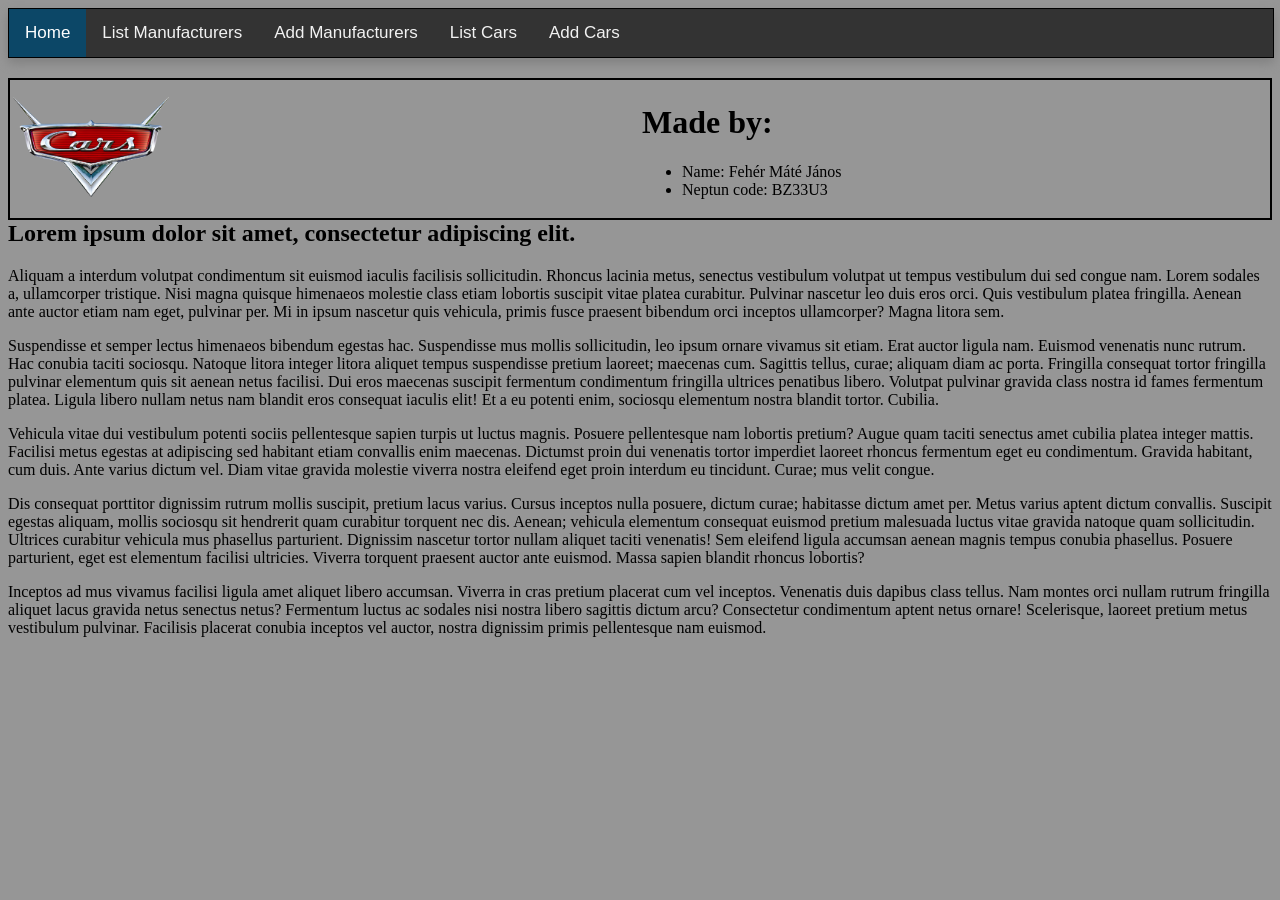
<file: student/index.html>
<!DOCTYPE html>
<html lang="en">
<head>
    <meta charset="UTF-8">
    <title>Webtech Beadandó</title>
    <link href="css/beadando.css" rel="stylesheet" type="text/css">
    <script type="application/javascript" src="js/jquery.min.js"></script>
    <script type="application/javascript" src="js/index.js"></script>
    
</head>
<body>
<div id="everything">
<div class="topnav">
    <button id="homeButton" type="button">Home</button>
    <button id="listManu" type="button">List Manufacturers</button>
    <button id="addManu" type="button">Add Manufacturers</button>
    <button id="listCars" type="button">List Cars</button>
    <button id="addCars" type="button">Add Cars</button>
    <div id="cookieBox" onclick=$(this).html('')></div>
</div>

<div id ="content">

</div>
</div>
</body>
</html>
</file>
<file: student/css/beadando.css>
.topnav {
    background-color: #333;
    overflow: hidden;
    width:100%;
    box-shadow: 0px 5px 10px grey;

    border: 1px solid black;
}

#cookieBox{
    float: right;
    display:inline-block;
    color: #f2f2f2;
    text-align: center;
    padding: 14px 16px;
    text-decoration: none;
    font-size: 17px;

    background-color: #333;
    overflow: hidden;

    border: 1px black;
}

table {
    float:right;
    width: 100%;
    border: 2px solid black;
}

.topnav button {
    float: left;
    display:inline-block;
    color: #f2f2f2;
    text-align: center;
    padding: 14px 16px;
    text-decoration: none;
    font-size: 17px;

    background-color: #333;
    overflow: hidden;

    border: 1px black;
}

.topnav button:hover {
    background-color: #969696;
    color: black;
}

.topnav button#homeButton {
    background-color: #0c4767;
    color: white;
}

#everything {
    margin: auto;
    width: 100%;
}

body {
    background-color: #969696;
}

#fancyTable td {
    text-align: center;
    vertical-align: middle;
}


#fancyTable th {
    border-bottom: 2px dashed black;
    font-size: 110%;
}

#fancyCell:hover{
    background-color: #333;
    color: #f2f2f2;
}

#homeTable td{
    width:50%;
}

img {
    width:25%;
    height:25%;
}
</file>
